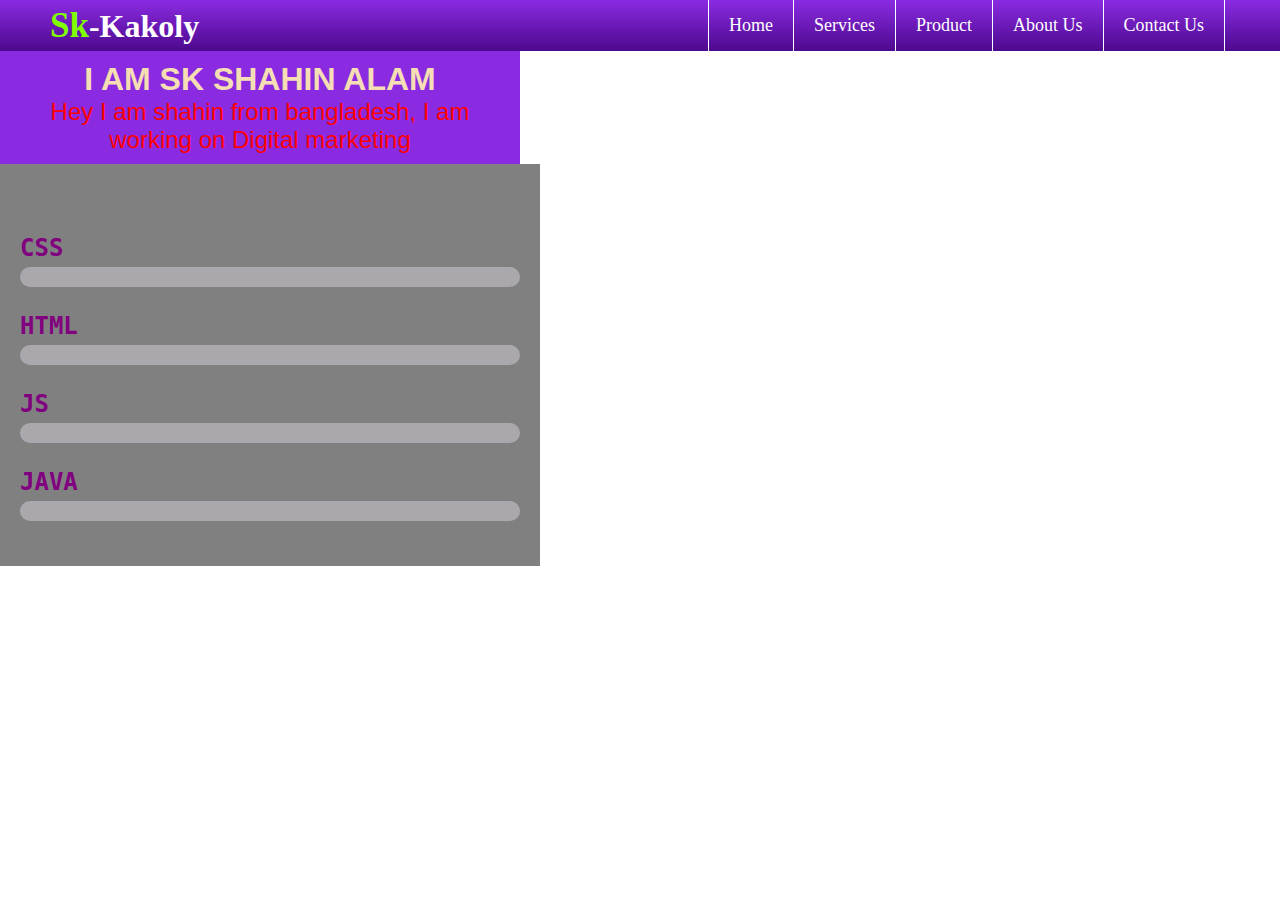
<file: LERNIG/progress.html>
<!DOCTYPE html>
<html lang="en">
<head>
    <meta charset="UTF-8">
    <meta name="viewport" content="width=device-width, initial-scale=1.0">
    <title>Css Animation</title>

    <link rel="stylesheet" href="style.css">

</head>

<body>

    <nav id="navbar">

        <div class="logo">
            <h1 class="Fistlatter"><span>Sk</span>-Kakoly</h1>
        </div>

        <ul>
            <li><a class="border" href="../index.html">Home</a>
                <ul class="dropdown">
                    <li><a href="#">Services</a></li>
                    <li><a href="#">Product</a></li>
                    <li><a href="#">About Us</a></li>
                    <li><a href="#">Contact Us</a></li>
                </ul>
            </li>
            <li><a href="#pricing-rate">Services</a>
                <ul class="dropdown">
                    <li><a href="#">Digital Marketing</a></li>
                    <li><a href="..//index.html#pricing-rate">Google Ads</a></li>
                    <li><a href="..//index.html#pricing-rate">Facebook Ads</a></li>
                    <li><a href="..//index.html#pricing-rate">Graphic Design</a></li>
                    <li><a href="..//index.html#pricing-rate">SEO</a></li>
                </ul>
            </li>
            <li><a href="#">Product</a>
                <ul class="dropdown">
                    <li><a href="#">YouTube</a></li>
                    <li><a href="#">Facebook</a></li>
                    <li><a href="#">LinkedIn</a></li>
                    <li><a href="#">Instagram</a></li>
                    <li><a href="#">Pinterest</a></li>
                </ul>
            </li>
            <li><a href="LERNIG/progress.html" target="_blank">About Us</a>
                <ul class="dropdown">
                    <li><a href="#">Working Experience</a></li>
                    <li><a href="#">Educaton</a></li>
                    <li><a href="#">My Self</a></li>
                </ul>
            </li>
            <li><a href="#">Contact Us</a>
                <ul class="dropdown">
                    <li><a href="#">Comments</a></li>
                    <li><a href="#">Email</a></li>
                    <li><a href="#">Contact No</a></li>
                </ul>
            </li>
        </ul>
    </nav>
<div class="top-bar">
    <h1>I am Sk Shahin Alam</h1>
    <p>Hey I am shahin from bangladesh, I am working on Digital marketing</p>
</div>
    <div class="skill-container">
        <ul>
            <li class="css">css</li>
            <li class="html">html</li>
            <li class="js">js</li>
            <li class="java">java</li>

        </ul>

    </div>



    
</body>
</html>
</file>
<file: LERNIG/style.css>
*{
    margin: 0;
    padding: 0;
}

#navbar{
    background-image: linear-gradient(blueviolet, #4d098d) ;
    display: flex;
    justify-content: space-between;
    align-items: center;
}

#navbar > ul{
    display: flex;
    margin-right: 50px;
}

#navbar > ul > li{   
    list-style: none;
    margin: 0px 5px;
    margin-left: -5px;
    padding: 15px 0px;
    
    
}

#navbar > ul > li > a{
    text-decoration: none;
    color: white;
    font-size: 18px;
    border-right: 1px solid white;
    padding: 16px 20px;
    transition: 1s;
}

#navbar > ul > li:first-child > a{
    border-left: 1px solid white;
}

#navbar > ul > li:hover > a{
    background-color: rgb(4, 82, 160);
    color: orange;
}


.logo > h1{
    color: white;
    margin-left: 50px;
}

.Fistlatter span{
    color: chartreuse;
    font-size: 35px;

}

/* Dropdown Menu code start */

.dropdown{
    opacity: 0;
    visibility: hidden;
    background-color: blueviolet;
    text-align: center;
    margin-top: 15px;
    width: 150px;
    position: absolute;
    transition: 0.5s;
    box-shadow: 7px 7px 8px gray;
    transform: scaleY(0);
    transform-origin: top;
}

.dropdown > li{
    list-style: none;
    padding: 10px 0px;
    border-bottom: 1px solid white;
}

.dropdown > li:hover{
    background-color: #0452a0;
}

.dropdown > li:first-child{
    border-top: 1px solid white;
}

.dropdown > li > a{
    text-decoration: none;
    color: white;
    transition: 0.7s;
}

.dropdown > li > a:hover{
    color: orange;
}

#navbar > ul > li:hover > .dropdown{
    opacity: 1;
    visibility: visible;
    transform: scale(1);
}

.top-bar{
    background-color: blueviolet;
    width: 500px;
    padding: 10px;
}

.top-bar h1{
    font-family: sans-serif;
    text-transform: uppercase;
    align-items: center;
    color: wheat;
    font-weight: bolder;
    text-align: center;
}

.top-bar p{
    font-family: sans-serif;
    font-size: 1.5rem;
    color: red;
    text-align: center;

}


.skill-container{
    background-color: gray;
    width: 500px;
    padding: 20px;

}

.skill-container li{
    font-family: monospace;
    font-size: 1.5rem;
    list-style-type: none;
    margin: 50px 0;
    font-weight: bolder;
    text-transform: uppercase;
    position: relative;
    color: purple;
}

.skill-container li::before{
    content: '';
    position: absolute;
    top: calc(100% + 5px);
    left: 0;


    background-color: rgb(170,167,173);
    width: 100%;
    height: 20px;
    border-radius: 1000px;
}

.skill-container li::after{
    content: '';
    position: absolute;
    top: calc(100% + 5px);
    left: 0;


    background-color: rgb(249,249,250);
    width: 0;
    height: 20px;
    border-radius: 1000px;

    animation-duration: 5s;
    animation-timing-function: linear;
    animation-delay: 1s;
    /* animation-iteration-count: 3;
    animation-direction: forward; */
    animation-fill-mode: forwards;
    

}

.skill-container  li.css::after{
    animation-name: css;
}

@keyframes css{
    to{
        width: 90%;
        background-color: orangered;
    }
}

.skill-container  li.html::after{
    animation-name: html;
}

@keyframes html{
    to{
        width: 65%;
        background-color: greenyellow;
    }
}

.skill-container  li.js::after{
    animation-name: js;
}

@keyframes js{
    to{
        width: 85%;
        background-color: powderblue;
    }
}

.skill-container  li.java::after{
    animation-name: java;
}

@keyframes java{
    to{
        width: 75%;
        background-color: navy;
    }
}
</file>
